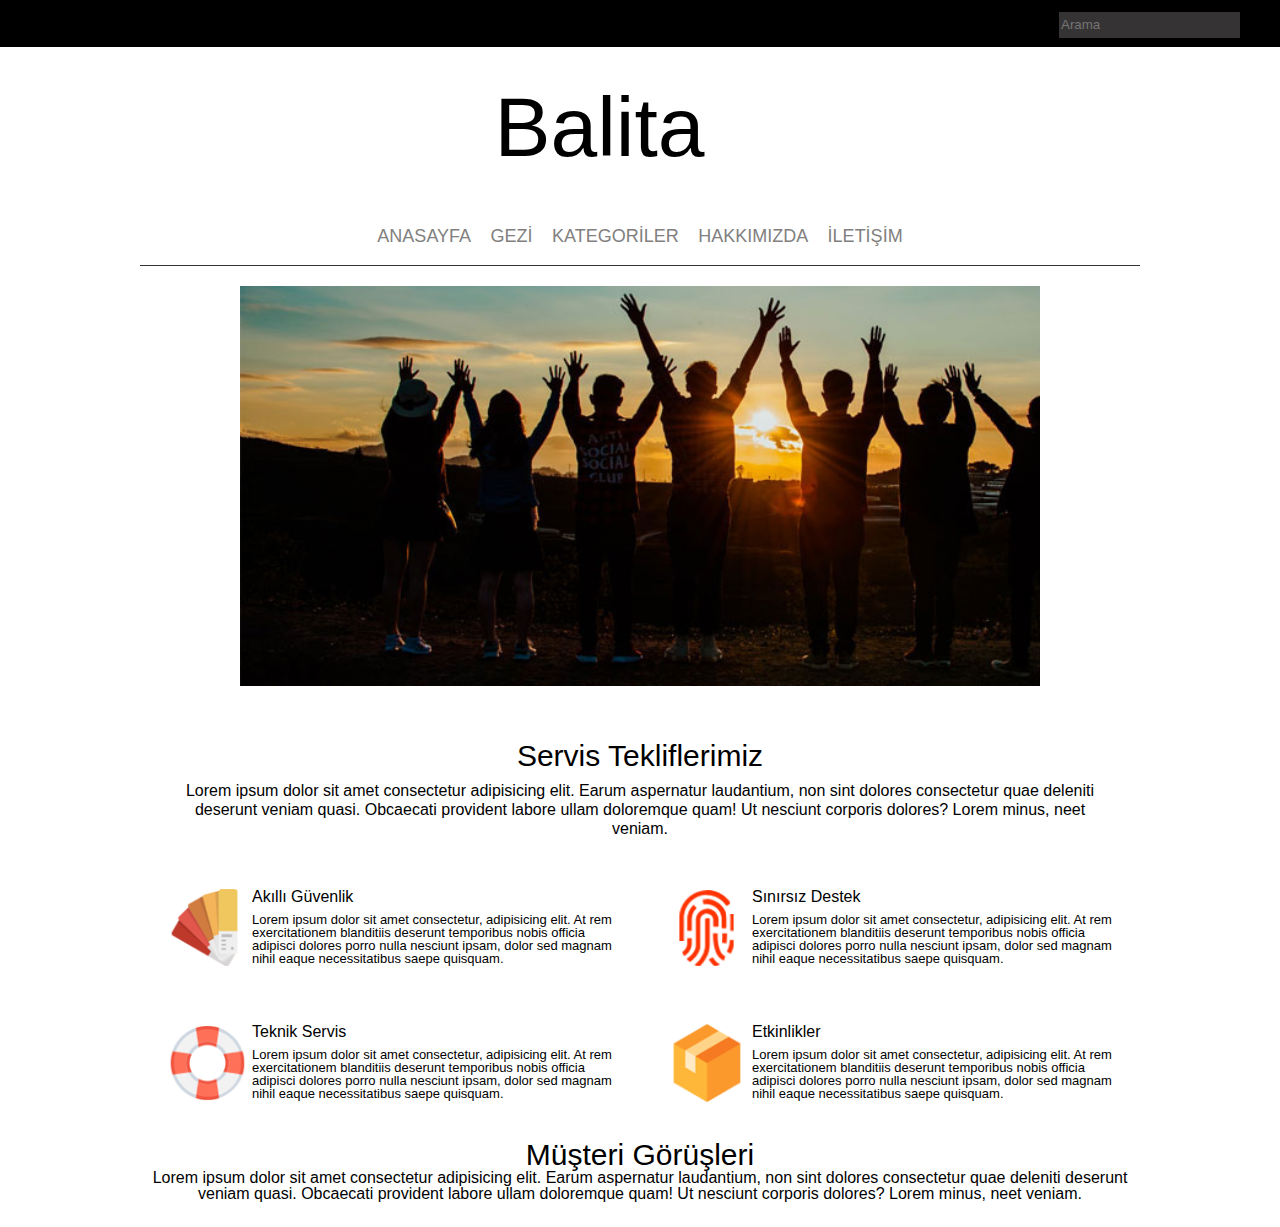
<file: balita/index.html>
<!DOCTYPE html>
<html lang="tr">

<head>
    <meta charset="UTF-8">
    <meta http-equiv="X-UA-Compatible" content="IE=edge">
    <meta name="viewport" content="width=device-width, initial-scale=1.0">
    <title>Balita</title>
    <link rel="stylesheet" href="./css/reset.css">
    <link rel="stylesheet" href="https://cdnjs.cloudflare.com/ajax/libs/font-awesome/6.2.0/css/all.min.css" integrity="sha512-xh6O/CkQoPOWDdYTDqeRdPCVd1SpvCA9XXcUnZS2FmJNp1coAFzvtCN9BmamE+4aHK8yyUHUSCcJHgXloTyT2A==" crossorigin="anonymous" referrerpolicy="no-referrer"
    />
    <link rel="stylesheet" href="./css/style.css">

</head>

<body>
    <div class="topbar">
        <div class="topbar-left">
            <a href="#"><i class="fa-brands fa-instagram"></i></a>
            <a href="#"><i class="fa-brands fa-facebook"></i></a>
            <a href="#"><i class="fa-brands fa-youtube"></i></a>
            <a href="#"><i class="fa-brands fa-twitch"></i></a>
            <a href="#"><i class="fa-brands fa-twitter"></i></a>
        </div>
        <div class="topbar-right">
            <input type="text" id="txtSearch" placeholder="Arama" class="search-input" />
            <a href="#" class="search-button"><i class="fa-solid fa-magnifying-glass"></i></a>
        </div>
    </div>
    <div class="container">
        <div class="logo-area">
            <h1>Balita</h1>
        </div>
        <div class="navbar">
            <ul class="nav-list">
                <li><a href="#">Anasayfa</a></li>
                <li><a href="#">Gezi</a></li>
                <li><a href="#">Kategoriler</a></li>
                <li><a href="#">Hakkımızda</a></li>
                <li><a href="#">İletişim</a></li>
            </ul>
        </div>
        <div class="banner">
            <div class="banner-inner">

            </div>
        </div>
        <div class="services">
            <div class="headline">
                <h2> Servis Tekliflerimiz </h2>
                <p>Lorem ipsum dolor sit amet consectetur adipisicing elit. Earum aspernatur laudantium, non sint dolores consectetur quae deleniti deserunt veniam quasi. Obcaecati provident labore ullam doloremque quam! Ut nesciunt corporis dolores? Lorem
                    minus, neet veniam.</p>
            </div>
            <div>
                <div class="box">
                    <div class="image"><img src="images/s2.png" alt=""></div>
                    <div class="box-text">
                        <h3>Sınırsız Destek</h3>
                        <p>Lorem ipsum dolor sit amet consectetur, adipisicing elit. At rem exercitationem blanditiis deserunt temporibus nobis officia adipisci dolores porro nulla nesciunt ipsam, dolor sed magnam nihil eaque necessitatibus saepe quisquam.</p>
                    </div>
                </div>
                <div class="box">
                    <div class="image"><img src="images/s1.png" alt=""></div>
                    <div class="box-text">
                        <h3>Akıllı Güvenlik</h3>
                        <p>Lorem ipsum dolor sit amet consectetur, adipisicing elit. At rem exercitationem blanditiis deserunt temporibus nobis officia adipisci dolores porro nulla nesciunt ipsam, dolor sed magnam nihil eaque necessitatibus saepe quisquam.</p>
                    </div>
                </div>
                <div class="box">
                    <div class="image"><img src="images/s4.png" alt=""></div>
                    <div class="box-text">
                        <h3>Etkinlikler</h3>
                        <p>Lorem ipsum dolor sit amet consectetur, adipisicing elit. At rem exercitationem blanditiis deserunt temporibus nobis officia adipisci dolores porro nulla nesciunt ipsam, dolor sed magnam nihil eaque necessitatibus saepe quisquam.</p>
                    </div>
                </div>

                <div class="box">
                    <div class="image"><img src="images/s3.png" alt=""></div>
                    <div class="box-text">
                        <h3>Teknik Servis</h3>
                        <p>Lorem ipsum dolor sit amet consectetur, adipisicing elit. At rem exercitationem blanditiis deserunt temporibus nobis officia adipisci dolores porro nulla nesciunt ipsam, dolor sed magnam nihil eaque necessitatibus saepe quisquam.</p>
                    </div>
                </div>
            </div>
        </div>
        <div class="customer-reviews">
            <div class="reviews">
                <h4> Müşteri Görüşleri </h4>
                <p>Lorem ipsum dolor sit amet consectetur adipisicing elit. Earum aspernatur laudantium, non sint dolores consectetur quae deleniti deserunt veniam quasi. Obcaecati provident labore ullam doloremque quam! Ut nesciunt corporis dolores? Lorem
                    minus, neet veniam.</p>
        </div>
    </div>
    <div class="footer"></div>
</body>

</html>
</file>
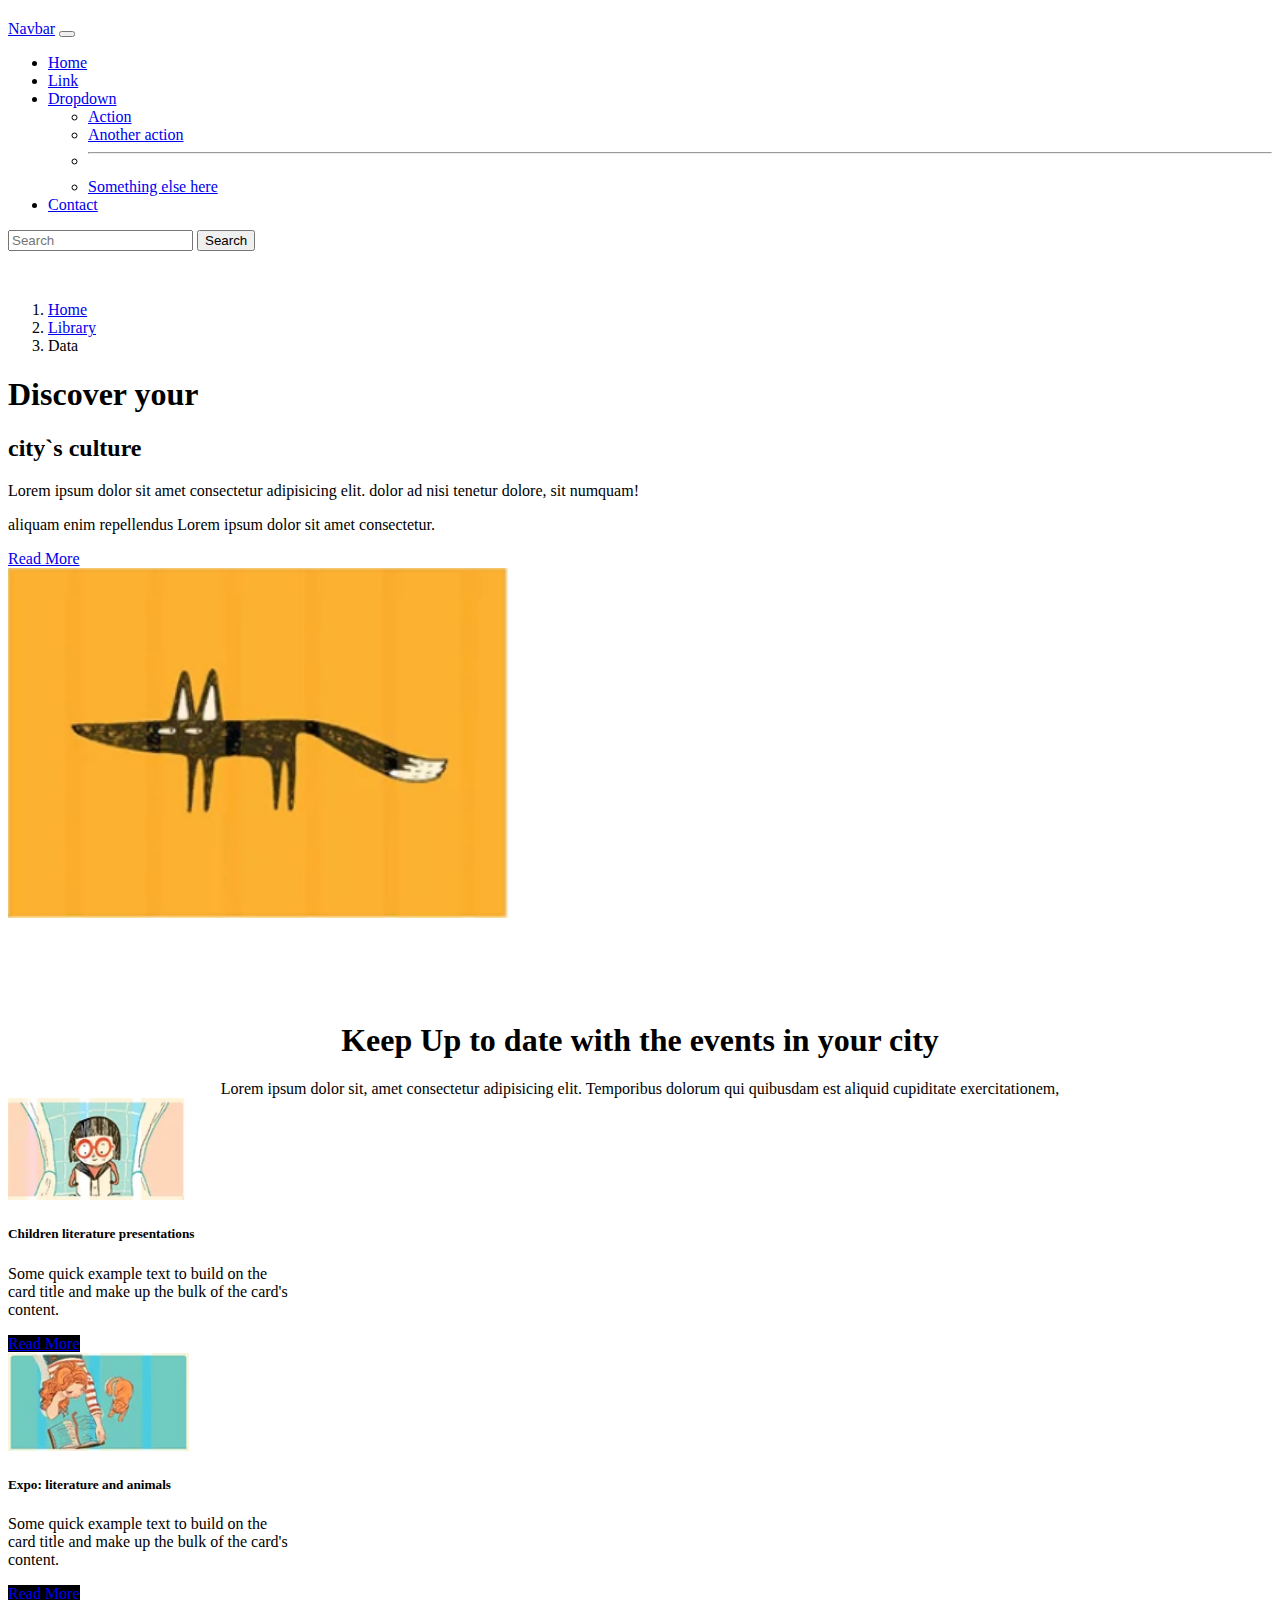
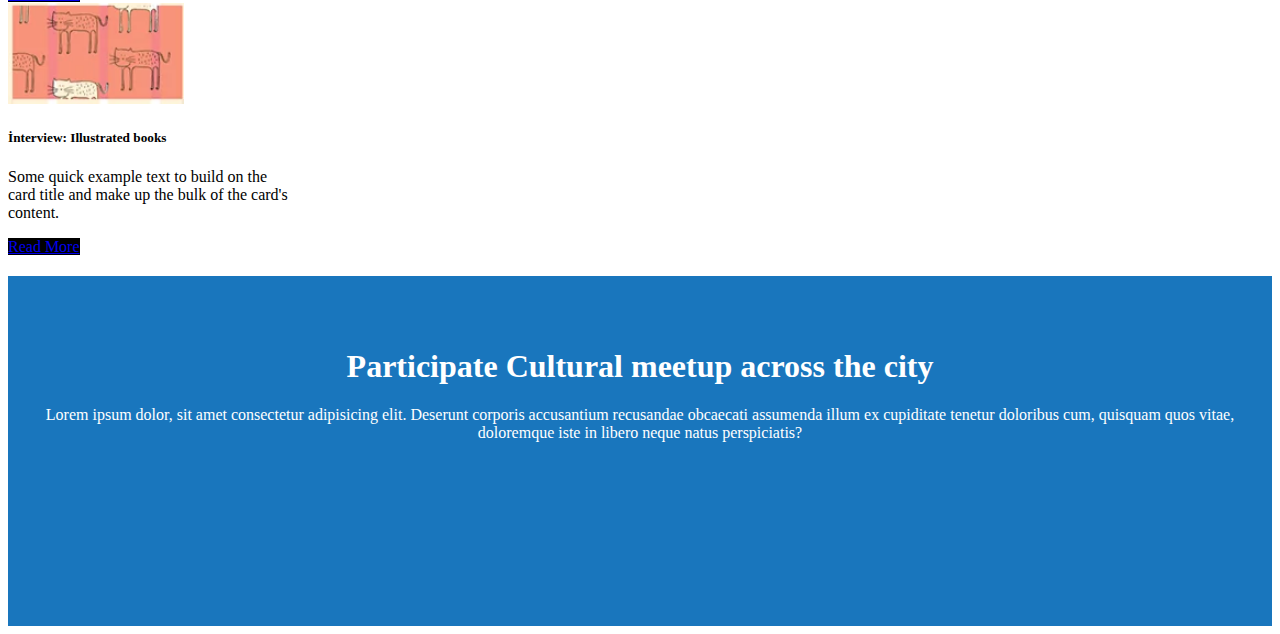
<file: bootstrap discover/index.html>
<!doctype html>
<html lang="en">

<head>
    <meta charset="utf-8">
    <meta name="viewport" content="width=device-width, initial-scale=1">
    <title>Bootstrap demo</title>
    <link rel="stylesheet" href="./style.css">
    <link href="https://cdn.jsdelivr.net/npm/bootstrap@5.2.3/dist/css/bootstrap.min.css" rel="stylesheet" integrity="sha384-rbsA2VBKQhggwzxH7pPCaAqO46MgnOM80zW1RWuH61DGLwZJEdK2Kadq2F9CUG65" crossorigin="anonymous">
    <link rel="stylesheet" href="https://cdnjs.cloudflare.com/ajax/libs/font-awesome/6.2.1/css/all.min.css" integrity="sha512-MV7K8+y+gLIBoVD59lQIYicR65iaqukzvf/nwasF0nqhPay5w/9lJmVM2hMDcnK1OnMGCdVK+iQrJ7lzPJQd1w==" crossorigin="anonymous" referrerpolicy="no-referrer"
    />
</head>

<body>
    <div class="container">
        <nav class="navbar navbar-expand-lg bg-light">
            <div class="container-fluid">
                <a class="navbar-brand" href="#">Navbar</a>
                <button class="navbar-toggler" type="button" data-bs-toggle="collapse" data-bs-target="#navbarSupportedContent" aria-controls="navbarSupportedContent" aria-expanded="false" aria-label="Toggle navigation">
                <span class="navbar-toggler-icon"></span>
              </button>
                <div class="collapse navbar-collapse" id="navbarSupportedContent">
                    <ul class="navbar-nav me-auto mb-2 mb-lg-0">
                        <li class="nav-item">
                            <a class="nav-link active" aria-current="page" href="#">Home</a>
                        </li>
                        <li class="nav-item">
                            <a class="nav-link" href="#">Link</a>
                        </li>
                        <li class="nav-item dropdown">
                            <a class="nav-link dropdown-toggle" href="#" role="button" data-bs-toggle="dropdown" aria-expanded="false">
                      Dropdown
                    </a>
                            <ul class="dropdown-menu">
                                <li><a class="dropdown-item" href="#">Action</a></li>
                                <li><a class="dropdown-item" href="#">Another action</a></li>
                                <li>
                                    <hr class="dropdown-divider">
                                </li>
                                <li><a class="dropdown-item" href="#">Something else here</a></li>
                            </ul>
                        </li>
                        <li class="nav-item">
                            <a class="nav-link" href="./index2.html">Contact</a>
                        </li>
                    </ul>
                    <form class="d-flex" role="search">
                        <input class="form-control me-2" type="search" placeholder="Search" aria-label="Search">
                        <button class="btn btn-outline-success" type="submit">Search</button>
                    </form>
                </div>
            </div>
        </nav>
        <div class="picbar">
            <div class="row">
                <div class="col">
                    <nav aria-label="breadcrumb">
                        <ol class="breadcrumb">
                            <li class="breadcrumb-item"><a href="#">Home</a></li>
                            <li class="breadcrumb-item"><a href="#">Library</a></li>
                            <li class="breadcrumb-item active" aria-current="page">Data</li>
                        </ol>
                    </nav>
                    <h1>Discover your </h1>
                    <h2>city`s culture</h2>
                    <p>Lorem ipsum dolor sit amet consectetur adipisicing elit. dolor ad nisi tenetur dolore, sit numquam! </p>
                    <p>aliquam enim repellendus Lorem ipsum dolor sit amet consectetur.</p>

                    <a href="#">Read More</a>

                </div>

                <div class="col">
                    <img src="./1.PNG" alt="">
                </div>
            </div>
        </div>
        <div class="main">
            <div class="row">
                <div class="col">
                    <h1>Keep Up to date with the events in your city</h1>
                    Lorem ipsum dolor sit, amet consectetur adipisicing elit. Temporibus dolorum qui quibusdam est aliquid cupiditate exercitationem,
                </div>
            </div>
        </div>
        <div class="cardbox-row">
            <div class="row">
                <div class="col-md-3">
                    <div class="card" style="width: 18rem;">
                        <img src="./2.PNG" class="card-img-top" alt="...">
                        <div class="card-body">
                            <h5 class="Card title">Children literature presentations</h5>
                            <p class="card-text">Some quick example text to build on the card title and make up the bulk of the card's content.</p>
                            <a href="#" class="btn btn-primary" style="background-color: black;">Read More</a>

                        </div>
                    </div>
                    <div class="col-md-3">
                        <div class="card" style="width: 18rem;">
                            <img src="./3.PNG" class="card-img-top" alt="...">
                            <div class="card-body">
                                <h5 class="Card Title">Expo: literature and animals</h5>
                                <p class="card-text">Some quick example text to build on the card title and make up the bulk of the card's content.</p>
                                <a href="#" class="btn btn-primary" style="background-color: black;">Read More</a>
                            </div>
                        </div>
                    </div>
                    <div class="col-md-3">
                        <div class="card" style="width: 18rem;">
                            <img src="./4.PNG" class="card-img-top" alt="...">
                            <div class="card-body">
                                <h5 class="Card title">İnterview: Illustrated books</h5>
                                <p class="card-text">Some quick example text to build on the card title and make up the bulk of the card's content.</p>
                                <a href="#" class="btn btn-primary" style="background-color: black;">Read More</a>
                            </div>
                        </div>
                    </div>
                </div>
            </div>
        </div>

    </div>
    <div class="footer">
        <i class="fa-regular fa-comment-dots"></i>
        <h1>Participate Cultural meetup across the city</h1>
        Lorem ipsum dolor, sit amet consectetur adipisicing elit. Deserunt corporis accusantium recusandae obcaecati assumenda illum ex cupiditate tenetur doloribus cum, quisquam quos vitae, doloremque iste in libero neque natus perspiciatis?
    </div>
    <script src="https://cdn.jsdelivr.net/npm/@popperjs/core@2.11.6/dist/umd/popper.min.js" integrity="sha384-oBqDVmMz9ATKxIep9tiCxS/Z9fNfEXiDAYTujMAeBAsjFuCZSmKbSSUnQlmh/jp3" crossorigin="anonymous"></script>
    <script src="https://cdn.jsdelivr.net/npm/bootstrap@5.2.3/dist/js/bootstrap.min.js" integrity="sha384-cuYeSxntonz0PPNlHhBs68uyIAVpIIOZZ5JqeqvYYIcEL727kskC66kF92t6Xl2V" crossorigin="anonymous"></script>
    <script src="https://cdn.jsdelivr.net/npm/bootstrap@5.2.3/dist/js/bootstrap.bundle.min.js" integrity="sha384-kenU1KFdBIe4zVF0s0G1M5b4hcpxyD9F7jL+jjXkk+Q2h455rYXK/7HAuoJl+0I4" crossorigin="anonymous"></script>
</body>

</html>
</file>
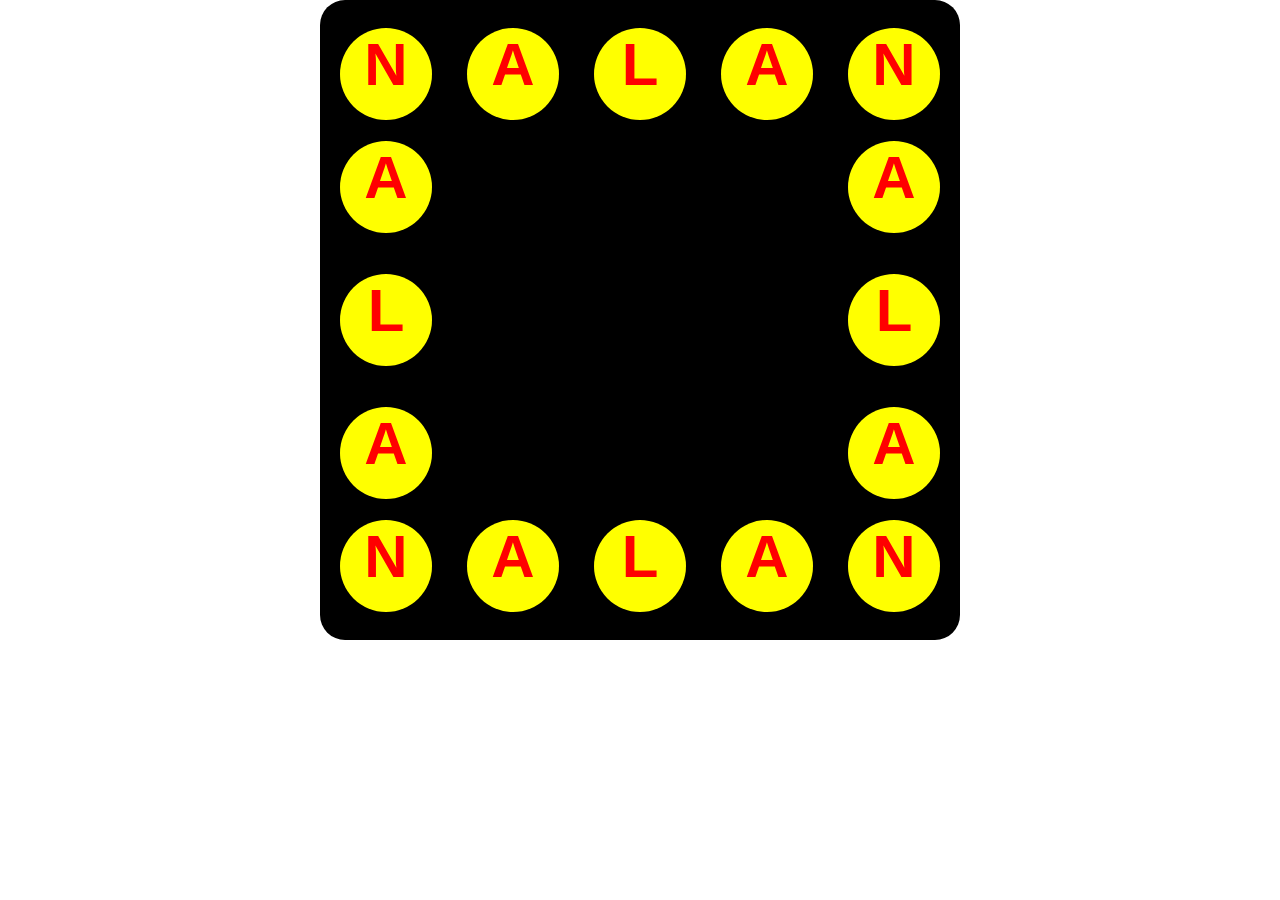
<file: nalan-ödev/index.html>
<!DOCTYPE html>
<html lang="en">

<head>
    <meta charset="UTF-8">
    <meta http-equiv="X-UA-Compatible" content="IE=edge">
    <meta name="viewport" content="width=device-width, initial-scale=1.0">
    <title>Nalan</title>
    <link rel="stylesheet" href="./css/reset.css">
    <link rel="stylesheet" href="./css/style.css">
</head>

<body>
    <div class="container">
        <div class="top">
            <div class="elipse">
                <p>N</p>
            </div>
            <div class="elipse">
                <p>A</p>
            </div>
            <div class="elipse">
                <p>L</p>
            </div>
            <div class="elipse">
                <p>A</p>
            </div>
            <div class="elipse">
                <p>N</p>
            </div>
        </div>
        <div class="right">
            <div class="elipse">
                <p>A</p>
            </div>
            <div class="elipse">
                <p>L</p>
            </div>
            <div class="elipse">
                <p>A</p>
            </div>
        </div>
        <div class="left">
            <div class="elipse">
                <p>A</p>
            </div>
            <div class="elipse">
                <p>L</p>
            </div>
            <div class="elipse">
                <p>A</p>
            </div>
        </div>
        <div class="bottom">
            <div class="elipse">
                <p>N</p>
            </div>
            <div class="elipse">
                <p>A</p>
            </div>
            <div class="elipse">
                <p>L</p>
            </div>
            <div class="elipse">
                <p>A</p>
            </div>
            <div class="elipse">
                <p>N</p>
            </div>
        </div>
    </div>
</body>

</html>
</file>
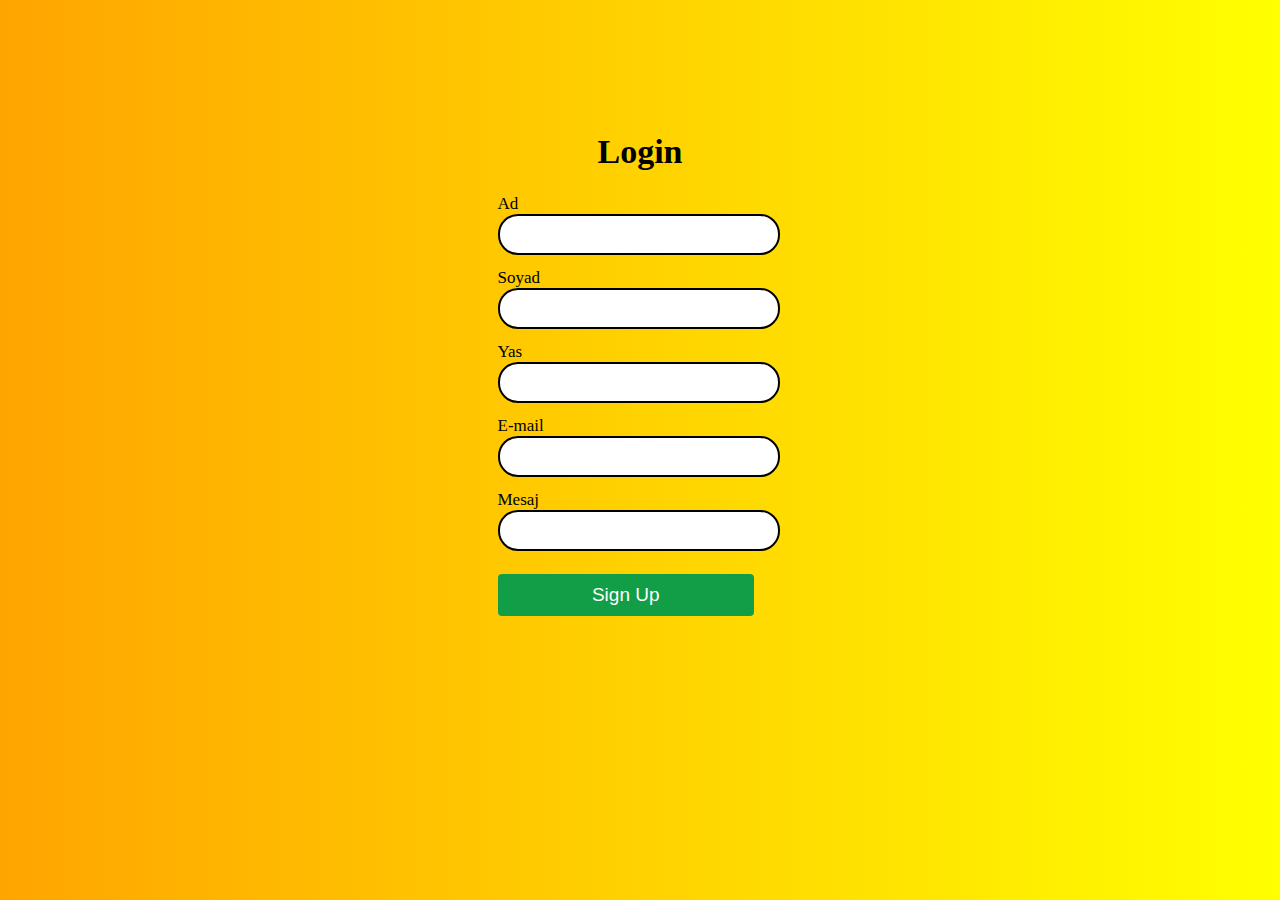
<file: validation html/index.html>
<html lang="tr">

<head>
    <meta charset="UTF-8">
    <meta http-equiv="X-UA-Compatible" content="IE=edge">
    <meta name="viewport" content="width=device-width, initial-scale=1.0">
    <title>validation</title>
    <link rel="stylesheet" href="./css/style.css">
    <link rel="preconnect" href="https://fonts.googleapis.com">
    <link rel="preconnect" href="https://fonts.gstatic.com" crossorigin>
    <link href="https://fonts.googleapis.com/css2?family=Roboto+Condensed:wght@300&display=swap" rel="stylesheet">

</head>

<body>
    <div class="container">

        <form id="form" action="/">
            <h1>Login</h1>
            <div class="control">
                <label for="name">Ad</label>
                <input id="name" name="name" type="text">
                <div class="error"></div>
            </div>
            <div class="control">
                <label for="surname">Soyad</label>
                <input id="surname" name="surname" type="text">
                <div class="error"></div>
            </div>

            <div class="control">
                <label for="age">Yas</label>
                <input id="age" name="age" type="age">
                <div class="error"></div>
            </div>
            <div class="control">
                <label for="email">E-mail</label>
                <input id="email" name="email" type="email">
                <div class="error"></div>
            </div>
            <div class="control">
                <label for="message">Mesaj</label>
                <input id="message" name="message" type="message">
                <div class="error"></div>
            </div>
            <button type="submit">Sign Up</button>
        </form>
    </div>
    <script>
        const form = document.getElementById('form');
        const name = document.getElementById('name');
        const surname = document.getElementById('surname');
        const email = document.getElementById('email');
        const age = document.getElementById('age');
        const message = document.getElementById('message');


        form.addEventListener('submit', e => {
            e.preventDefault();

            validateInputs();
        });

        const setError = (element, message) => {
            const inputControl = element.parentElement;
            const errorDisplay = inputControl.querySelector('.error');

            errorDisplay.innerText = message;
            inputControl.classList.add('error');
            inputControl.classList.remove('success')
        }

        const setSuccess = element => {
            const inputControl = element.parentElement;
            const errorDisplay = inputControl.querySelector('.error');

            errorDisplay.innerText = '';
            inputControl.classList.add('success');
            inputControl.classList.remove('error');
        };

        const isValidEmail = email => {
            const re = /^(([^<>()[\]\\.,;:\s@"]+(\.[^<>()[\]\\.,;:\s@"]+)*)|(".+"))@((\[[0-9]{1,3}\.[0-9]{1,3}\.[0-9]{1,3}\.[0-9]{1,3}\])|(([a-zA-Z\-0-9]+\.)+[a-zA-Z]{2,}))$/;
            return re.test(String(email).toLowerCase());
        }

        const validateInputs = () => {
            const nameValue = name.value.trim();
            const surnameValue = surname.value.trim();
            const emailValue = email.value.trim();
            const ageValue = age.value.trim();
            const messageValue = message.value.trim();

            if (nameValue === '') {
                setError(name, 'Please enter your name');
            } else {
                setSuccess(name);
            }
            if (surnameValue === '') {
                setError(surname, 'Please enter your last name');
            } else {
                setSuccess(surname);
            }

            if (emailValue === '') {
                setError(email, 'Please Enter Your Email');
            } else {
                setSuccess(email);
            }

            if (ageValue === '') {
                setError(age, 'Please enter your age');
            } else {
                setSuccess(age);
            }

            if (messageValue === '') {
                setError(message, 'Please leave a message');
            } else {
                setSuccess(message);
            }

        };
    </script>
</body>

</html>
</file>
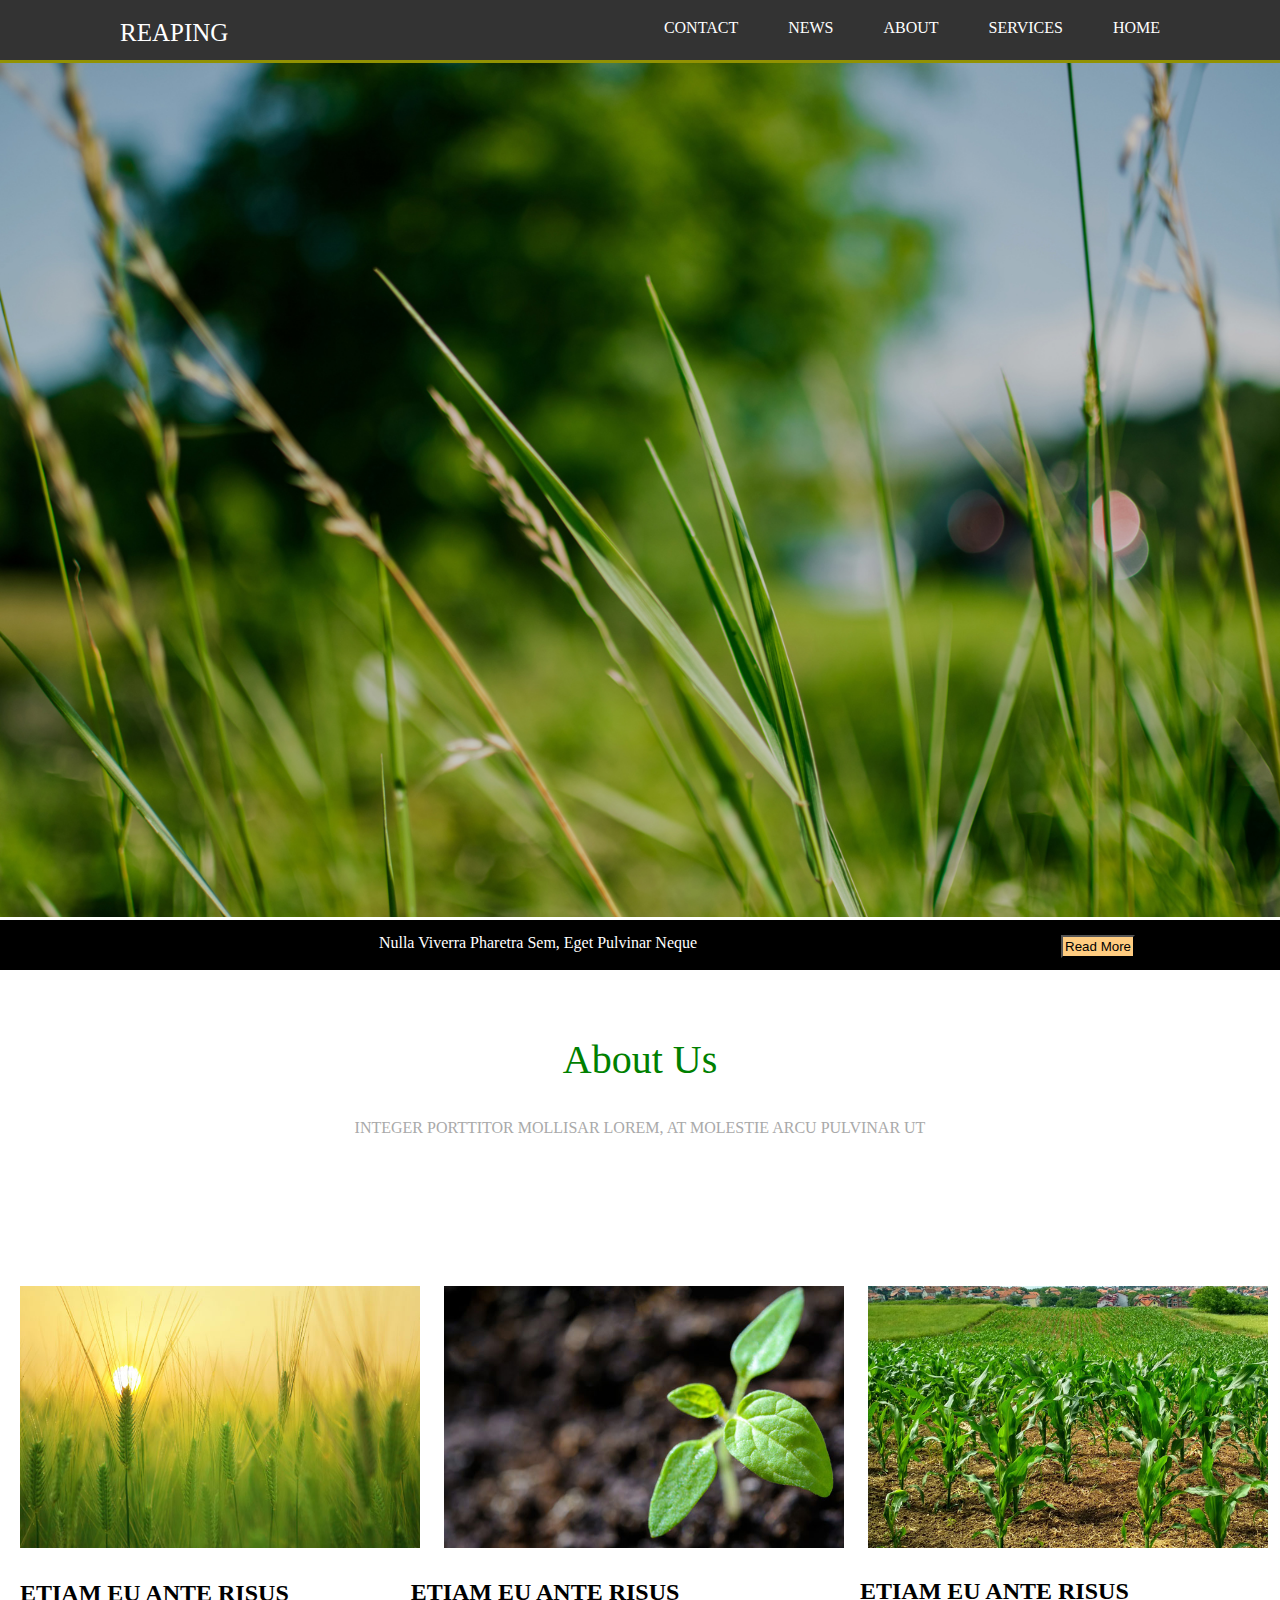
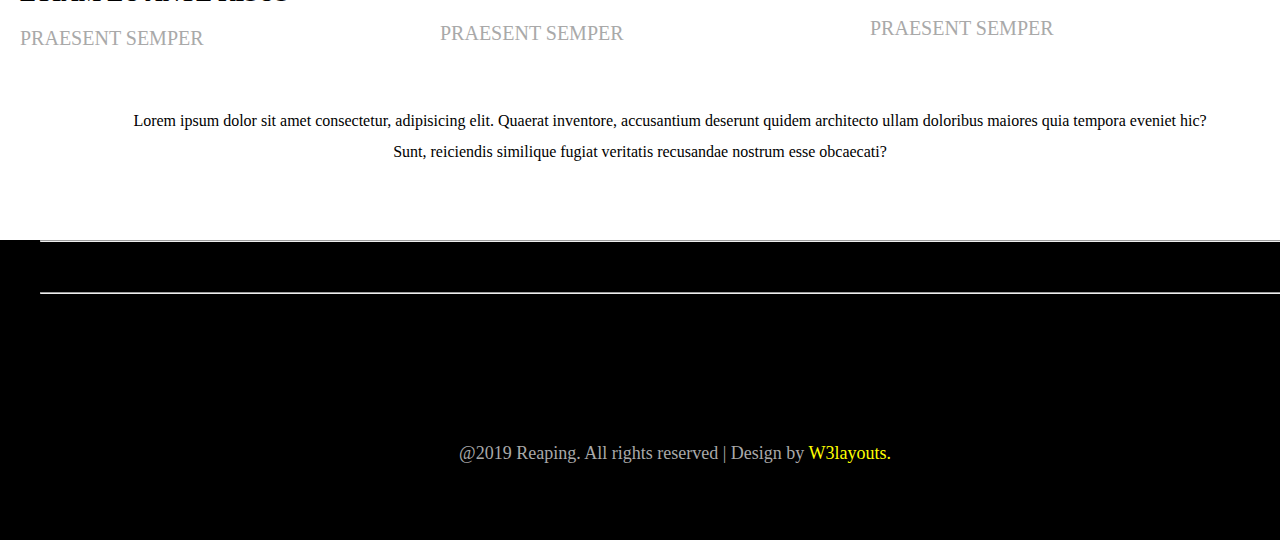
<file: reaping/html kodları/index.html>
<!DOCTYPE html>
<html lang="en">

<head>
    <meta charset="UTF-8">
    <meta http-equiv="X-UA-Compatible" content="IE=edge">
    <meta name="viewport" content="width=device-width, initial-scale=1.0">
    <title>Document</title>
    <link rel="stylesheet" href="./style.css">
    <link rel="stylesheet" href="https://cdnjs.cloudflare.com/ajax/libs/font-awesome/6.2.0/css/all.min.css" integrity="sha512-xh6O/CkQoPOWDdYTDqeRdPCVd1SpvCA9XXcUnZS2FmJNp1coAFzvtCN9BmamE+4aHK8yyUHUSCcJHgXloTyT2A==" crossorigin="anonymous" referrerpolicy="no-referrer">
    <link rel="stylesheet" href="./reset.css">
</head>

<body>
    <div class="container">
        <div class="topbar">
            <div class="topbar-left">
                <h1><a href="#"> Reaping</a></h1>
            </div>
            <div class="topbar-right">
                <div class="topbar-right"><a href="#"> home</a> </div>
                <div class="topbar-right"><a href="#"> services</a> </div>
                <div class="topbar-right"><a href="#"> about</a> </div>
                <div class="topbar-right"><a href="#"> news </a></div>
                <div class="topbar-right"><a href="#"> contact</a> </div>
            </div>
        </div>
    </div>
    <div class="banner">
        <img class="r" src="../images/banner1.jpg" alt="">
        <div class="banner-bot">
            <input class="button" type="button" value="Read More">
            <p>Nulla Viverra Pharetra Sem, Eget Pulvinar Neque</p>
        </div>
        <h2>About Us</h2>
        <h3>INTEGER PORTTITOR MOLLISAR LOREM, AT MOLESTIE ARCU PULVINAR UT</h3>
        <div class="banner1">
            <img class="resim1" src="../images/g1.jpg" alt="">
            <img class="resim2" src="../images/g2.jpg" alt="">
            <img class="resim3" src="../images/g3.jpg" alt="">
            <div class="banner2">
                <p>ETIAM EU ANTE RISUS</p>
            </div>
            <div class="banner3">
                <p>ETIAM EU ANTE RISUS</p>
            </div>
            <div class="banner4">
                <p>ETIAM EU ANTE RISUS</p>
            </div>
            <div class="banner5">
                <p>PRAESENT SEMPER</p>
            </div>
            <div class="banner6">
                <p>PRAESENT SEMPER</p>
            </div>
            <div class="banner7">
                <p>PRAESENT SEMPER</p>
            </div>
        </div>
        <div class="banner8">
            <p>Lorem ipsum dolor sit amet consectetur, adipisicing elit. Quaerat inventore, accusantium deserunt quidem architecto ullam doloribus maiores quia tempora eveniet hic?</p>
            <h4>Sunt, reiciendis similique fugiat veritatis recusandae nostrum esse obcaecati?</h4>
        </div>
        <div class="footer">
            <hr>
            <hr>
            <div class="banner9">
                <a href="https://tr-tr.facebook.com/" target="_blank"><i class="fa-brands fa-facebook-f"></i></a>
                <a href="https://twitter.com/login?lang=tr" target="_blank"><i class="fa-brands fa-twitter"></i></a>
                <a href="https://www.google.com.tr/?hl=tr" target="_blank"><i class="fa-brands fa-google"></i></a>
                <a href="https://tr.linkedin.com/" target="_blank"><i class="fa-brands fa-linkedin-in"></i></a>
            </div>
            <h5>@2019 Reaping. All rights reserved | Design by <span>W3layouts.</span></h5>
        </div>
    </div>
</body>

</html>
</file>
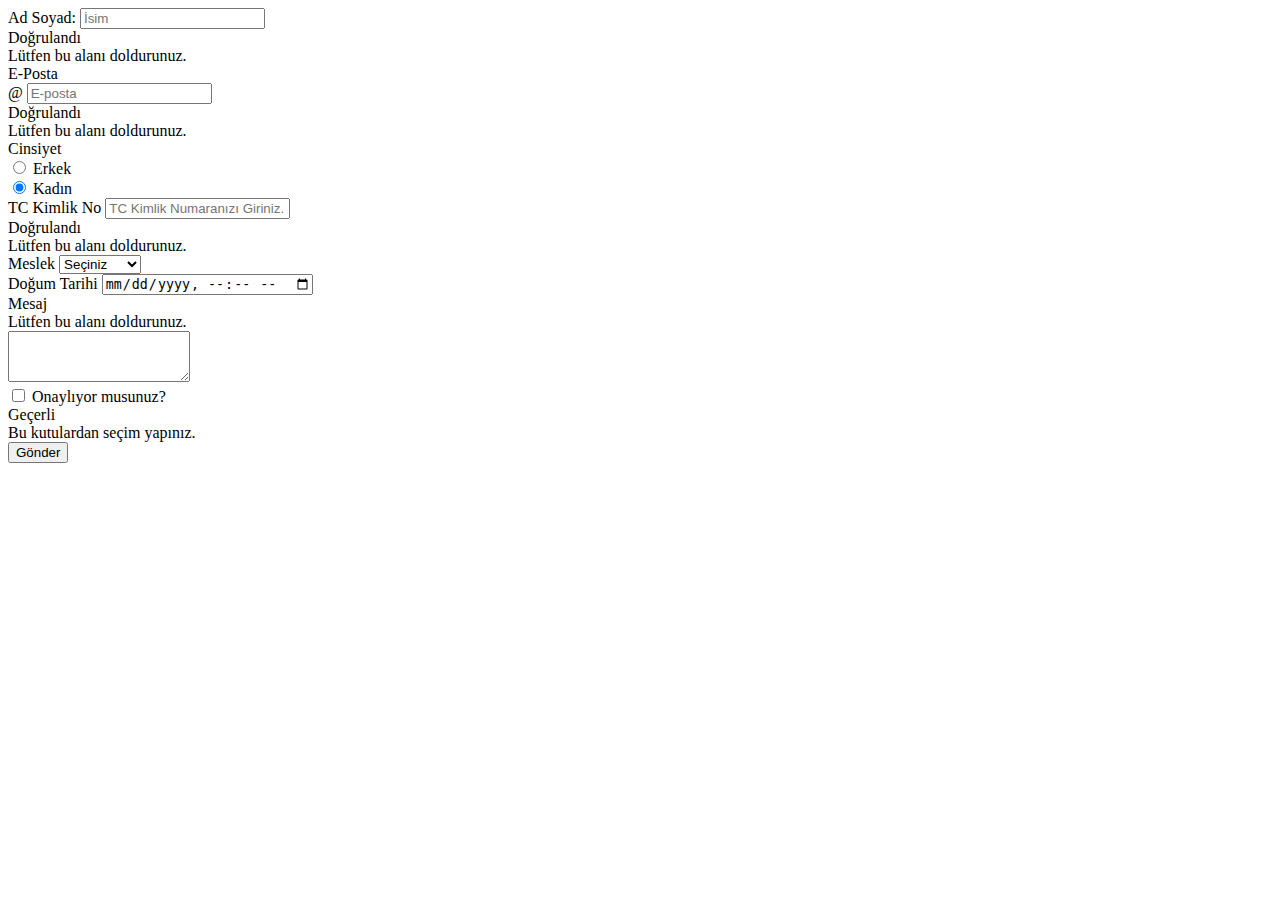
<file: bootstrap discover/index2.html>
<!DOCTYPE html>
<html lang="tr">

<head>
    <meta charset="UTF-8">
    <meta http-equiv="X-UA-Compatible" content="IE=edge">
    <meta name="viewport" content="width=device-width, initial-scale=1.0">
    <link href="https://cdn.jsdelivr.net/npm/bootstrap@5.2.3/dist/css/bootstrap.min.css" rel="stylesheet" integrity="sha384-rbsA2VBKQhggwzxH7pPCaAqO46MgnOM80zW1RWuH61DGLwZJEdK2Kadq2F9CUG65" crossorigin="anonymous">
    <script src="https://cdn.jsdelivr.net/npm/bootstrap@5.2.3/dist/js/bootstrap.bundle.min.js" integrity="sha384-kenU1KFdBIe4zVF0s0G1M5b4hcpxyD9F7jL+jjXkk+Q2h455rYXK/7HAuoJl+0I4" crossorigin="anonymous"></script>
    <link rel="stylesheet" href="./style.css">

    <title>Login</title>
</head>

<body>
    <div class="form">
        <div class="row">
            <div class="col"></div>
            <div class="col">
                <form action="/action_page.php" class="was-validated">
                    <div class="mb-3 mt-3">
                        <label for="uname" class="form-label">Ad Soyad:</label>
                        <input type="text" class="form-control" id="uname" placeholder="İsim" name="uname" required>
                        <div class="valid-feedback">Doğrulandı</div>
                        <div class="invalid-feedback">Lütfen bu alanı doldurunuz.</div>
                    </div>
                    <div class="mb-3 mt-3">
                        <label for="uname" class="form-label">E-Posta</label>
                        <div class="input-group has-validation">
                          <span class="input-group-text" id="inputGroupPrepend3">@</span>
                          <input type="text" class="form-control" id="uname" placeholder="E-posta" name="uname" required>
                        <div class="valid-feedback">Doğrulandı</div>
                        <div class="invalid-feedback">Lütfen bu alanı doldurunuz.</div>
                        </div>
                      </div>
                    <div class="label">Cinsiyet</div>
                    <div class="form-check">
                        <input class="form-check-input" type="radio" name="flexRadioDefault" id="flexRadioDefault1">
                        <label class="form-check-label" for="flexRadioDefault1">
                          Erkek
                        </label>
                    </div>
                    <div class="form-check">
                        <input class="form-check-input" type="radio" name="flexRadioDefault" id="flexRadioDefault2" checked>
                        <label class="form-check-label" for="flexRadioDefault2">
                          Kadın
                        </label>
                    </div>
                    <div class="mb-3">
                        <label for="pwd" class="form-label">TC Kimlik No</label>
                        <input type="text" minlength="11" maxlength="11" class="form-control" id="pwd" placeholder="TC Kimlik Numaranızı Giriniz." name="pswd" required>
                        <div class="valid-feedback">Doğrulandı</div>
                        <div class="invalid-feedback">Lütfen bu alanı doldurunuz.</div>
                    </div>
                    <div>
                        <label for="validationServer04" class="form-label">Meslek</label>
                        <select class="form-select" id="validationServer04" aria-describedby="validationServer04Feedback" required>
                         <option selected disabled value="">Seçiniz</option>
                         <option>Mühendis</option>
                         <option>Mimar</option>
                         <option>Öğretmen</option>
                         <option>Polis</option>
                        </select>
                    </div>
                    <div class="mb-3">
                        <label for="exampleFormControlInput1" class="form-label">Doğum Tarihi</label>
                        <input type="datetime-local" name="dataselector" id="dtslc1">
                    </div>
                    <div class="mb-3 mt-3">
                        <label for="uname" class="form-label">Mesaj</label>
                        <div class="invalid-feedback">Lütfen bu alanı doldurunuz.</div>
                        <textarea class="form-control" id="exampleFormControlTextarea1" rows="3"></textarea>

                    </div>

                    <div class="form-check mb-3">
                        <input class="form-check-input" type="checkbox" id="myCheck" name="remember" required>
                        <label class="form-check-label" for="myCheck">Onaylıyor musunuz?</label>
                        <div class="valid-feedback">Geçerli</div>
                        <div class="invalid-feedback">Bu kutulardan seçim yapınız.</div>
                    </div>
                    <button type="submit" class="btn btn-primary">Gönder</button>
                </form>
            </div>
            <div class="col"></div>
        </div>
    </div>
</body>

</html>
</file>
<file: balita/css/style.css>
body {
    font-family: Arial, Helvetica, sans-serif;
}


/***************** topbar *************************/

.topbar {
    height: 47px;
    width: 100%;
    background-color: #000;
}

.topbar-left {
    margin-left: 60px;
    float: left;
}

.topbar-left i {
    color: #fff;
    font-size: 21px;
    line-height: 47px;
    color: #9f9b98;
    margin-right: 12px;
}

.topbar-left i:hover {
    color: rgb(226, 195, 19);
}

.topbar-right {
    float: right;
    margin-right: 60px;
    line-height: 47px;
}

.search-input {
    height: 24px;
    background-color: #353334;
    border: none;
}

.search-button {
    color: #fff;
    margin-left: -20px;
    line-height: 47px;
}

.search-button i {
    font-size: 14px;
    line-height: 47px;
}

.search-button i:hover {
    color: rgb(241, 12, 165)
}


/***************** container *************************/

.container {
    width: 1000px;
    margin: 0 auto;
}

.logo-area {
    height: 160px;
    line-height: 160px;
    text-align: center;
}

.logo-area h1 {
    font-size: 84px;
}


/***************** navbar *************************/

.nav-list {
    text-align: center;
}

.nav-list li {
    display: inline;
    margin-right: 15px;
}

.nav-list li:last-child {
    margin-right: 0;
}

.nav-list li a,
.nav-list li a:visited {
    text-transform: uppercase;
    text-decoration: none;
    color: #81807e;
    font-size: 18px;
}

.nav-list li a:hover {
    color: rgb(12, 104, 141)
}

.navbar {
    padding: 20px 0;
    border-bottom: 1px solid #333;
}


/***************** banner *************************/

.banner {
    margin: 0 auto;
    margin: 20px auto 25px auto;
}

.banner-inner {
    background: url('../images/banner.jpg') no-repeat;
    background-size: cover;
    margin: 0 100px;
    height: 400px;
    background-color: aqua;
}

.banner-inner .text {
    font-size: 20px;
    font-weight: bold;
    color: rgb(39, 4, 4);
    position: absolute;
    top: 30px;
}


/***************** services *************************/

.headline {
    padding: 30px;
    margin-top: 25px;
    text-align: center;
}

.headline h2 {
    text-align: center;
    font-size: 30px;
    margin-bottom: 10px;
}

.headline p {
    line-height: 1.2;
    text-align: center;
    font-size: 16px;
}

.box {
    width: 50%;
    box-sizing: border-box;
    padding: 20px;
    float: right;
    margin-bottom: 15px;
}

.image {
    width: 20%;
    float: left;
}

.box-text {
    width: 80%;
    float: right;
}

.image img {
    width: 100%;
}

.box-text p {
    font-size: 13px;
    margin-top: 8px;
}

/***************** customer-reviews *************************/
.reviews{
    text-align: center;
    margin-bottom: 25px;
   
}
.reviews h4{
    font-size: 30px;
}
</file>
<file: bootstrap discover/style.css>
.container {
    margin-top: 20px;
    margin-bottom: 20px;
}

.topbar {
    color: black;
}

.topbar .row .col button {
    background-color: black;
    color: white;
}

.picbar img {
    height: 350px;
    width: 500px;
}

.picbar {
    margin-top: 50px;
}

.main {
    margin-top: 100px;
    text-align: center;
}

.cardbox {
    margin-top: 100px;
}

.footer {
    text-align: center;
    background-color: rgb(25, 118, 189);
    height: 300px;
    padding-top: 50px;
    color: white;
    margin-top: 20px;
}
</file>
<file: nalan-ödev/css/style.css>
.container {
    margin: 0 auto;
    width: 600px;
    height: 600px;
    border-radius: 25px;
    background-color: #000;
    align-content: center;
    padding: 20px;
}

.elipse {
    width: 92px;
    height: 92px;
    background: #ff0;
    border-radius: 50%;
}

.elipse p {
    font-family: Arial, Helvetica, sans-serif;
    font-style: normal;
    font-weight: 700;
    font-size: 60px;
    line-height: 73px;
    text-align: center;
    color: #f00;
}

.top {
    display: flex;
    justify-content: space-between;
}

.bottom {
    display: flex;
    justify-content: space-between;
    align-items: flex-end;
    width: 600px;
}

.left {
    display: flex;
    flex-direction: column;
    justify-content: space-around;
    align-items: flex-start;
    width: 300px;
    height: 400px;
    float: left;
}

.right {
    display: flex;
    flex-direction: column;
    justify-content: space-around;
    align-items: flex-end;
    width: 300px;
    height: 400px;
    float: right;
}
</file>
<file: validation html/css/style.css>
body {
    background: linear-gradient(to left, yellow, orange);
}

#form {
    width: 285px;
    margin: 10vh auto 0 auto;
    padding: 20px;
    font-size: 17px;
    border-radius: 4px;
}

#form button {
    padding: 10px;
    margin-top: 10px;
    width: 90%;
    background-color: rgb(17, 158, 71);
    border: none;
    border-radius: 4px;
    cursor: pointer;
    color: white;
    cursor: pointer;
    font-size: 19px;
}

.control {
    display: flex;
    flex-direction: column;
}

.control input {
    border: 2px solid #000;
    border-radius: 20px;
    display: block;
    font-size: 15px;
    padding: 10px;
    width: 99%;
}

.control input:focus {
    outline: 0;
}

.control.success input {
    border-color: green;
}

.control.error input {
    border-color: red;
}

.control .error {
    color: red;
    font-size: 9px;
    height: 13px;
}

h1 {
    color: rgb(0, 0, 0);
    text-align: center;
}
</file>
<file: reaping/html kodları/style.css>
.conteiner {
    width: auto;
    margin: 0 auto;
}

.topbar {
    padding: 20px;
    color: #fff;
    background-color: #333;
    height: 60px;
    width: auto;
    box-shadow: 0 10px rgb(146, 146, 2);
    text-align: center;
    box-sizing: border-box;
}

.topbar-left {
    margin-left: 100px;
    font-size: 25px;
    float: left;
}

.topbar-right {
    float: right;
    margin-right: 50px;
}

.topbar a {
    text-transform: uppercase;
    text-decoration: none;
    color: #fff;
}

.banner {
    background-size: 100% 100%;
    height: 600px;
    margin-top: 3px;
}

.banner-bot {
    background-color: black;
    text-align: center;
    width: auto;
    color: #fff;
    height: 50px;
    padding: 15px;
    box-sizing: border-box;
    font-size: medium;
}

.div.button input {
    background: #ffcc80;
    font-size: medium;
    height: 55px;
    margin-bottom: 15px;
    padding: 20px;
    width: 30px;
}

.input {
    background: #ffcc80;
    font-size: medium;
    height: 55px;
    margin-bottom: 15px;
    padding: 20px;
    width: 30px;
}

.button {
    background: #ffcc80;
    float: right;
    margin-right: 130px;
    padding: 2px;
}

.banner h2 {
    text-align: center;
    margin-top: 70px;
    color: green;
    font-size: 40px;
}

.banner h3 {
    text-align: center;
    margin-top: 40px;
    color: darkgray;
}

.resim1 {
    margin-top: 150px;
    margin-left: 20px;
    width: 400px;
}

.resim2 {
    margin-top: 150px;
    margin-left: 20px;
    width: 400px;
}

.resim3 {
    margin-top: 150px;
    margin-left: 20px;
    width: 400px;
}

.banner2 p {
    font-weight: bold;
    font-size: 24px;
    margin-left: 20px;
    margin-top: 30px;
    color: black;
}

.banner3 p {
    font-weight: bold;
    font-size: 24px;
    margin-right: 190px;
    margin-top: -25px;
    color: black;
    text-align: center;
}

.banner4 p {
    font-weight: bold;
    font-size: 24px;
    margin-top: -25px;
    color: black;
    margin-left: 860px;
}

.banner5 p {
    font-size: 20px;
    margin-top: 25px;
    color: darkgrey;
    margin-left: 20px;
}

.banner6 p {
    font-size: 20px;
    margin-top: -25px;
    color: darkgrey;
    margin-left: 440px;
}

.banner7 p {
    font-size: 20px;
    margin-top: -25px;
    color: darkgrey;
    margin-left: 870px;
}

.banner8 p {
    margin-top: 75px;
    margin-left: 60px;
    text-align: center;
}

.banner8 h4 {
    margin-top: 15px;
    text-align: center;
}

.footer {
    text-align: center;
    border-bottom: 1px solid #fff;
    margin-top: 80px;
    width: 1350px;
    height: 300px;
    background-color: black;
}

.footer hr {
    margin-right: 40px;
    margin-left: 40px;
    margin-top: 50px;
    text-align: center;
    box-sizing: border-box;
}

.banner9 {
    margin-top: 60px;
    line-break: auto;
    font-size: 30px;
}

.banner9 :hover {
    color: blue;
}

.footer h5 {
    color: darkgray;
    font-size: large;
    margin-top: 60px;
}

.footer h5 span {
    color: yellow;
}

.banner9 i {
    color: darkgray;
    margin: 20px;
}

.hr {
    margin-top: 30px;
    margin-right: 40px;
    margin-left: 40px;
    text-align: center;
    box-sizing: border-box;
}

.r {
    width: 100%;
}
</file>
